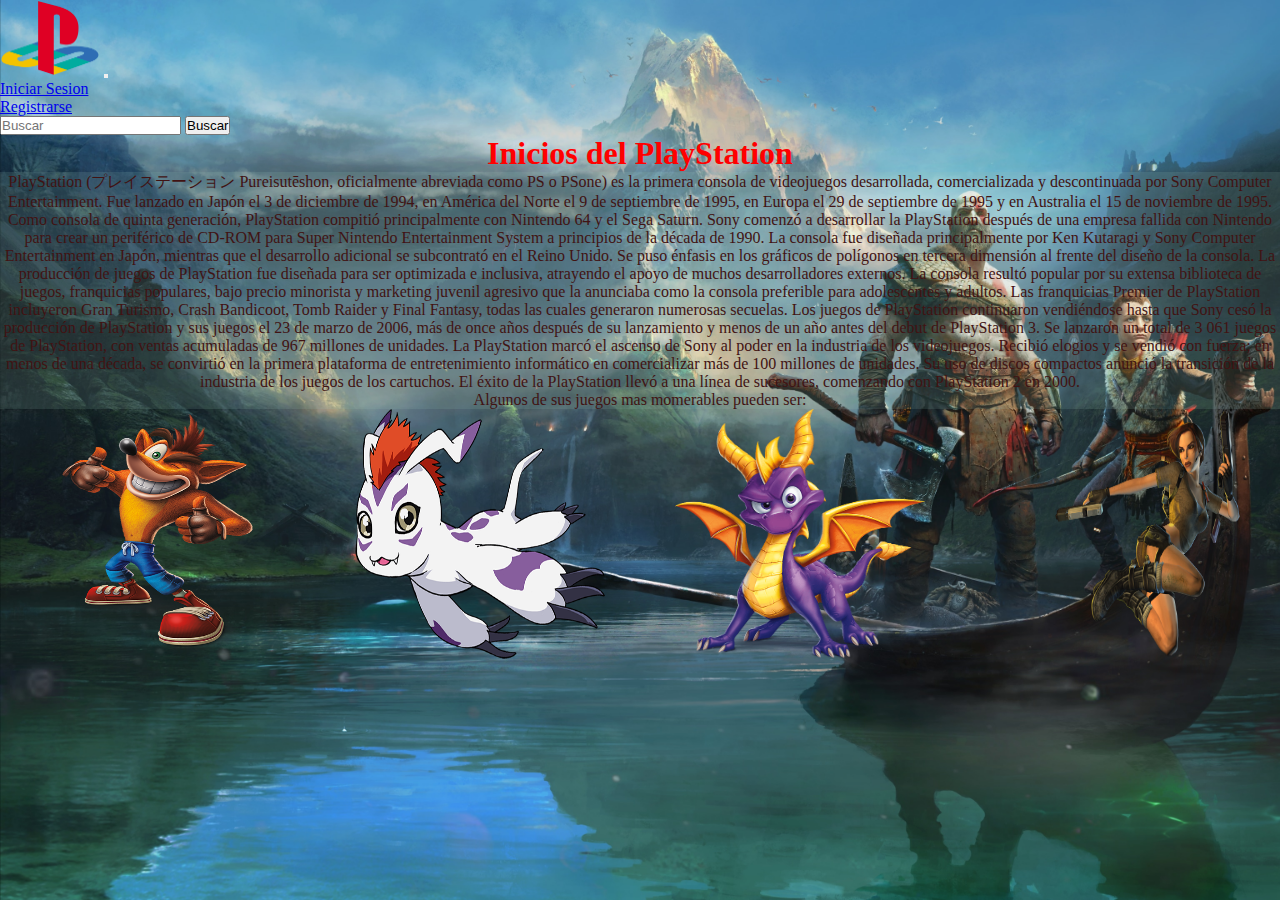
<file: Index.html>
<!DOCTYPE html>
<html lang="en">
<head>
    <meta charset="UTF-8">
    <meta name="viewport" content="width=device-width, initial-scale=1.0">
    <title>Tercera entrega Web</title>
    <link rel="shortcut icon" href="./img/Icono Psx.png" type="image/x-icon">
    <link rel="stylesheet" href="./sass/main.css">
    <meta name="description" content="Primera pagina web para el curso de CoderHouse">
    <meta name="keywords" content="PlayStation, CrashBandicoot, DigimonWord, SpyroTheDragón, TombRaider, fotos, practica">
    <link href="https://cdn.jsdelivr.net/npm/bootstrap@5.3.0/dist/css/bootstrap.min.css" rel="stylesheet" integrity="sha384-9ndCyUaIbzAi2FUVXJi0CjmCapSmO7SnpJef0486qhLnuZ2cdeRhO02iuK6FUUVM" crossorigin="anonymous">
</head>
<body class="img">
    
  <header>
    <nav class="navbar navbar-expand-lg navbar bg-primary">
        <div class="container-fluid">
         <!--  <a class="navbar-brand" href=""> -->
            <img src="./img/Playstation_logo_colour.svg.png" alt="Logo" width="100px">
          <!-- </a> -->
          <button class="navbar-toggler" type="button" data-bs-toggle="collapse" data-bs-target="#navbarSupportedContent" aria-controls="navbarSupportedContent" aria-expanded="false" aria-label="Toggle navigation">
            <span class="navbar-toggler-icon"></span>
          </button>
          <div class="collapse navbar-collapse" id="navbarSupportedContent">
            <ul class="navbar-nav ms-auto mb-2 mb-lg-0">
              <li class="nav-item">
                <a class="nav-link active" aria-current="page" href="./pages/Iniciar Sesion.html">Iniciar Sesion</a>
              </li>
              <li class="nav-item">
                <a class="nav-link" href="./pages/Registrarse.html">Registrarse</a>
              </li>
            </ul>
            <form class="d-flex" role="search">
              <input class="form-control me-2" type="search" placeholder="Buscar" aria-label="Search">
              <button class="btn btn-outline-success" type="submit">Buscar</button>
            </form>
          </div>
        </div>
    </nav>
  </header> 

  <main>
    <div>
        <h1 class="index">
            Inicios del PlayStation
        </h1>
        <p class="parrafo">PlayStation (プレイステーション Pureisutēshon, oficialmente abreviada como PS o PSone) es la primera consola de videojuegos desarrollada, comercializada y descontinuada por Sony Computer Entertainment. Fue lanzado en Japón el 3 de diciembre de 1994, en América del Norte el 9 de septiembre de 1995, en Europa el 29 de septiembre de 1995 y en Australia el 15 de noviembre de 1995. Como consola de quinta generación, PlayStation compitió principalmente con Nintendo 64 y el Sega Saturn. Sony comenzó a desarrollar la PlayStation después de una empresa fallida con Nintendo para crear un periférico de CD-ROM para Super Nintendo Entertainment System a principios de la década de 1990. La consola fue diseñada principalmente por Ken Kutaragi y Sony Computer Entertainment en Japón, mientras que el desarrollo adicional se subcontrató en el Reino Unido. Se puso énfasis en los gráficos de polígonos en tercera dimensión al frente del diseño de la consola. La producción de juegos de PlayStation fue diseñada para ser optimizada e inclusiva, atrayendo el apoyo de muchos desarrolladores externos. La consola resultó popular por su extensa biblioteca de juegos, franquicias populares, bajo precio minorista y marketing juvenil agresivo que la anunciaba como la consola preferible para adolescentes y adultos. Las franquicias Premier de PlayStation incluyeron Gran Turismo, Crash Bandicoot, Tomb Raider y Final Fantasy, todas las cuales generaron numerosas secuelas. Los juegos de PlayStation continuaron vendiéndose hasta que Sony cesó la producción de PlayStation y sus juegos el 23 de marzo de 2006, más de once años después de su lanzamiento y menos de un año antes del debut de PlayStation 3. Se lanzaron un total de 3 061 juegos de PlayStation, con ventas acumuladas de 967 millones de unidades. La PlayStation marcó el ascenso de Sony al poder en la industria de los videojuegos. Recibió elogios y se vendió con fuerza; en menos de una década, se convirtió en la primera plataforma de entretenimiento informático en comercializar más de 100 millones de unidades. Su uso de discos compactos anunció la transición de la industria de los juegos de los cartuchos. El éxito de la PlayStation llevó a una línea de sucesores, comenzando con PlayStation 2 en 2000.</p>
        <p class="parrafo">Algunos de sus juegos mas momerables pueden ser:</p>
       
        <div class="centrar">
          <a href="./pages/CrashBandicoot.html"><img src="./img/Crashfondoblanco.png" alt="" class="fotosindex"></a>
          <a href="./pages/digimonword.html"><img src="./img/digimonfondoblanco.png" alt="" class="fotosindex"></a>
          <a href="./pages/SpyroTheDragón.html"><img src="./img/spyrothedragonfondoblanco.png" alt="" class="fotosindex"></a>
          <a href="./pages/TombRaider.html"><img src="./img/tomraiderfondoblanco.png" alt="" class="fotosindex"></a>  
        </div>
    </div>
  </main>  


    <script src="https://cdn.jsdelivr.net/npm/bootstrap@5.3.0/dist/js/bootstrap.bundle.min.js" integrity="sha384-geWF76RCwLtnZ8qwWowPQNguL3RmwHVBC9FhGdlKrxdiJJigb/j/68SIy3Te4Bkz" crossorigin="anonymous"></script>
</body>
</html>
</file>
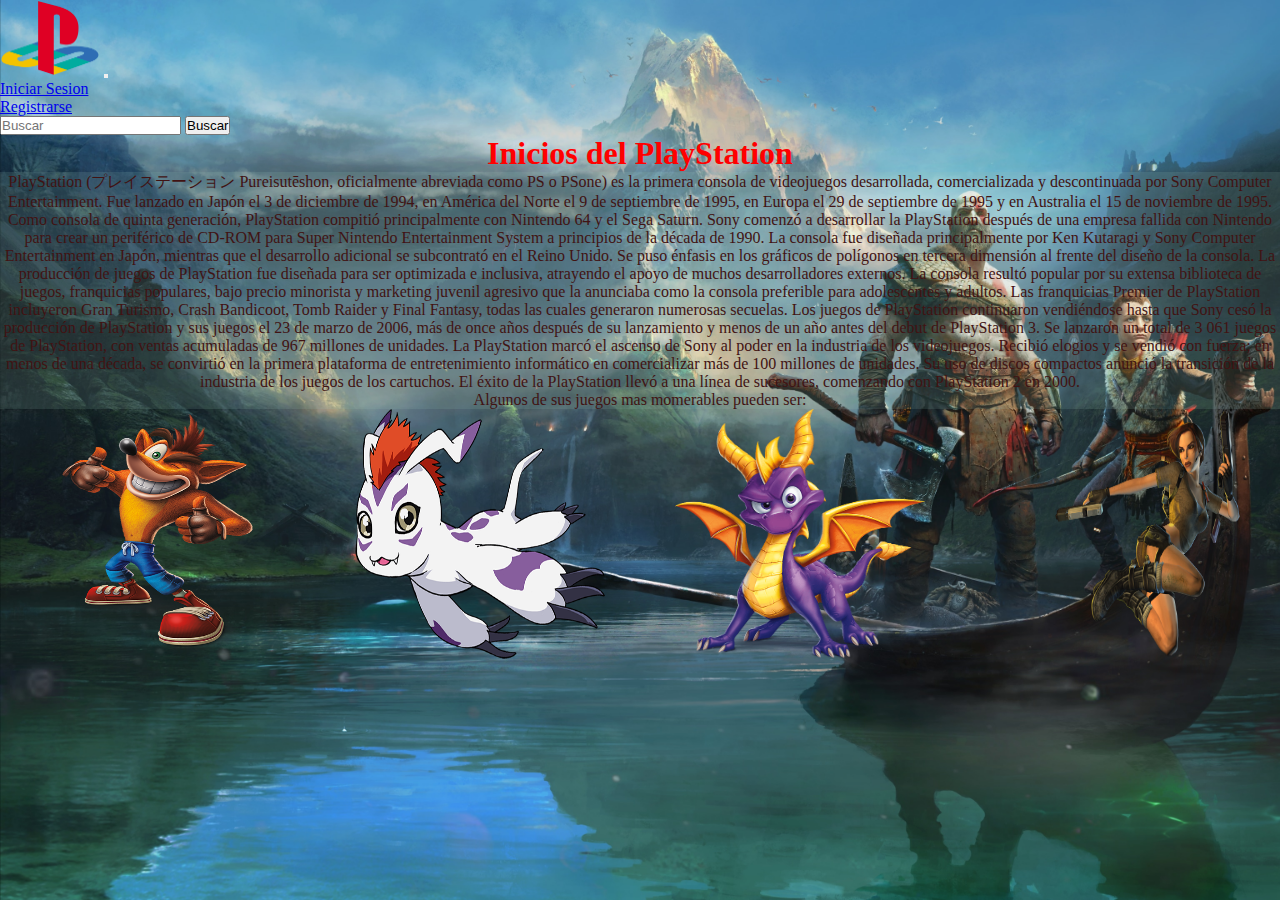
<file: index.html>
<!DOCTYPE html>
<html lang="en">
<head>
    <meta charset="UTF-8">
    <meta name="viewport" content="width=device-width, initial-scale=1.0">
    <title>Tercera entrega Web</title>
    <link rel="shortcut icon" href="./img/Icono Psx.png" type="image/x-icon">
    <link rel="stylesheet" href="./sass/main.css">
    <meta name="description" content="Primera pagina web para el curso de CoderHouse">
    <meta name="keywords" content="PlayStation, CrashBandicoot, DigimonWord, SpyroTheDragón, TombRaider, fotos, practica">
    <link href="https://cdn.jsdelivr.net/npm/bootstrap@5.3.0/dist/css/bootstrap.min.css" rel="stylesheet" integrity="sha384-9ndCyUaIbzAi2FUVXJi0CjmCapSmO7SnpJef0486qhLnuZ2cdeRhO02iuK6FUUVM" crossorigin="anonymous">
</head>
<body class="img">
    
  <header>
    <nav class="navbar navbar-expand-lg navbar bg-primary">
        <div class="container-fluid">
         <!--  <a class="navbar-brand" href=""> -->
            <img src="./img/Playstation_logo_colour.svg.png" alt="Logo" width="100px">
          <!-- </a> -->
          <button class="navbar-toggler" type="button" data-bs-toggle="collapse" data-bs-target="#navbarSupportedContent" aria-controls="navbarSupportedContent" aria-expanded="false" aria-label="Toggle navigation">
            <span class="navbar-toggler-icon"></span>
          </button>
          <div class="collapse navbar-collapse" id="navbarSupportedContent">
            <ul class="navbar-nav ms-auto mb-2 mb-lg-0">
              <li class="nav-item">
                <a class="nav-link active" aria-current="page" href="./pages/Iniciar Sesion.html">Iniciar Sesion</a>
              </li>
              <li class="nav-item">
                <a class="nav-link" href="./pages/Registrarse.html">Registrarse</a>
              </li>
            </ul>
            <form class="d-flex" role="search">
              <input class="form-control me-2" type="search" placeholder="Buscar" aria-label="Search">
              <button class="btn btn-outline-success" type="submit">Buscar</button>
            </form>
          </div>
        </div>
    </nav>
  </header> 

  <main>
    <div>
        <h1 class="index">
            Inicios del PlayStation
        </h1>
        <p class="parrafo">PlayStation (プレイステーション Pureisutēshon, oficialmente abreviada como PS o PSone) es la primera consola de videojuegos desarrollada, comercializada y descontinuada por Sony Computer Entertainment. Fue lanzado en Japón el 3 de diciembre de 1994, en América del Norte el 9 de septiembre de 1995, en Europa el 29 de septiembre de 1995 y en Australia el 15 de noviembre de 1995. Como consola de quinta generación, PlayStation compitió principalmente con Nintendo 64 y el Sega Saturn. Sony comenzó a desarrollar la PlayStation después de una empresa fallida con Nintendo para crear un periférico de CD-ROM para Super Nintendo Entertainment System a principios de la década de 1990. La consola fue diseñada principalmente por Ken Kutaragi y Sony Computer Entertainment en Japón, mientras que el desarrollo adicional se subcontrató en el Reino Unido. Se puso énfasis en los gráficos de polígonos en tercera dimensión al frente del diseño de la consola. La producción de juegos de PlayStation fue diseñada para ser optimizada e inclusiva, atrayendo el apoyo de muchos desarrolladores externos. La consola resultó popular por su extensa biblioteca de juegos, franquicias populares, bajo precio minorista y marketing juvenil agresivo que la anunciaba como la consola preferible para adolescentes y adultos. Las franquicias Premier de PlayStation incluyeron Gran Turismo, Crash Bandicoot, Tomb Raider y Final Fantasy, todas las cuales generaron numerosas secuelas. Los juegos de PlayStation continuaron vendiéndose hasta que Sony cesó la producción de PlayStation y sus juegos el 23 de marzo de 2006, más de once años después de su lanzamiento y menos de un año antes del debut de PlayStation 3. Se lanzaron un total de 3 061 juegos de PlayStation, con ventas acumuladas de 967 millones de unidades. La PlayStation marcó el ascenso de Sony al poder en la industria de los videojuegos. Recibió elogios y se vendió con fuerza; en menos de una década, se convirtió en la primera plataforma de entretenimiento informático en comercializar más de 100 millones de unidades. Su uso de discos compactos anunció la transición de la industria de los juegos de los cartuchos. El éxito de la PlayStation llevó a una línea de sucesores, comenzando con PlayStation 2 en 2000.</p>
        <p class="parrafo">Algunos de sus juegos mas momerables pueden ser:</p>
       
        <div class="centrar">
          <a href="./pages/CrashBandicoot.html"><img src="./img/Crashfondoblanco.png" alt="" class="fotosindex"></a>
          <a href="./pages/digimonword.html"><img src="./img/digimonfondoblanco.png" alt="" class="fotosindex"></a>
          <a href="./pages/SpyroTheDragón.html"><img src="./img/spyrothedragonfondoblanco.png" alt="" class="fotosindex"></a>
          <a href="./pages/TombRaider.html"><img src="./img/tomraiderfondoblanco.png" alt="" class="fotosindex"></a>  
        </div>
    </div>
  </main>  


    <script src="https://cdn.jsdelivr.net/npm/bootstrap@5.3.0/dist/js/bootstrap.bundle.min.js" integrity="sha384-geWF76RCwLtnZ8qwWowPQNguL3RmwHVBC9FhGdlKrxdiJJigb/j/68SIy3Te4Bkz" crossorigin="anonymous"></script>
</body>
</html>
</file>
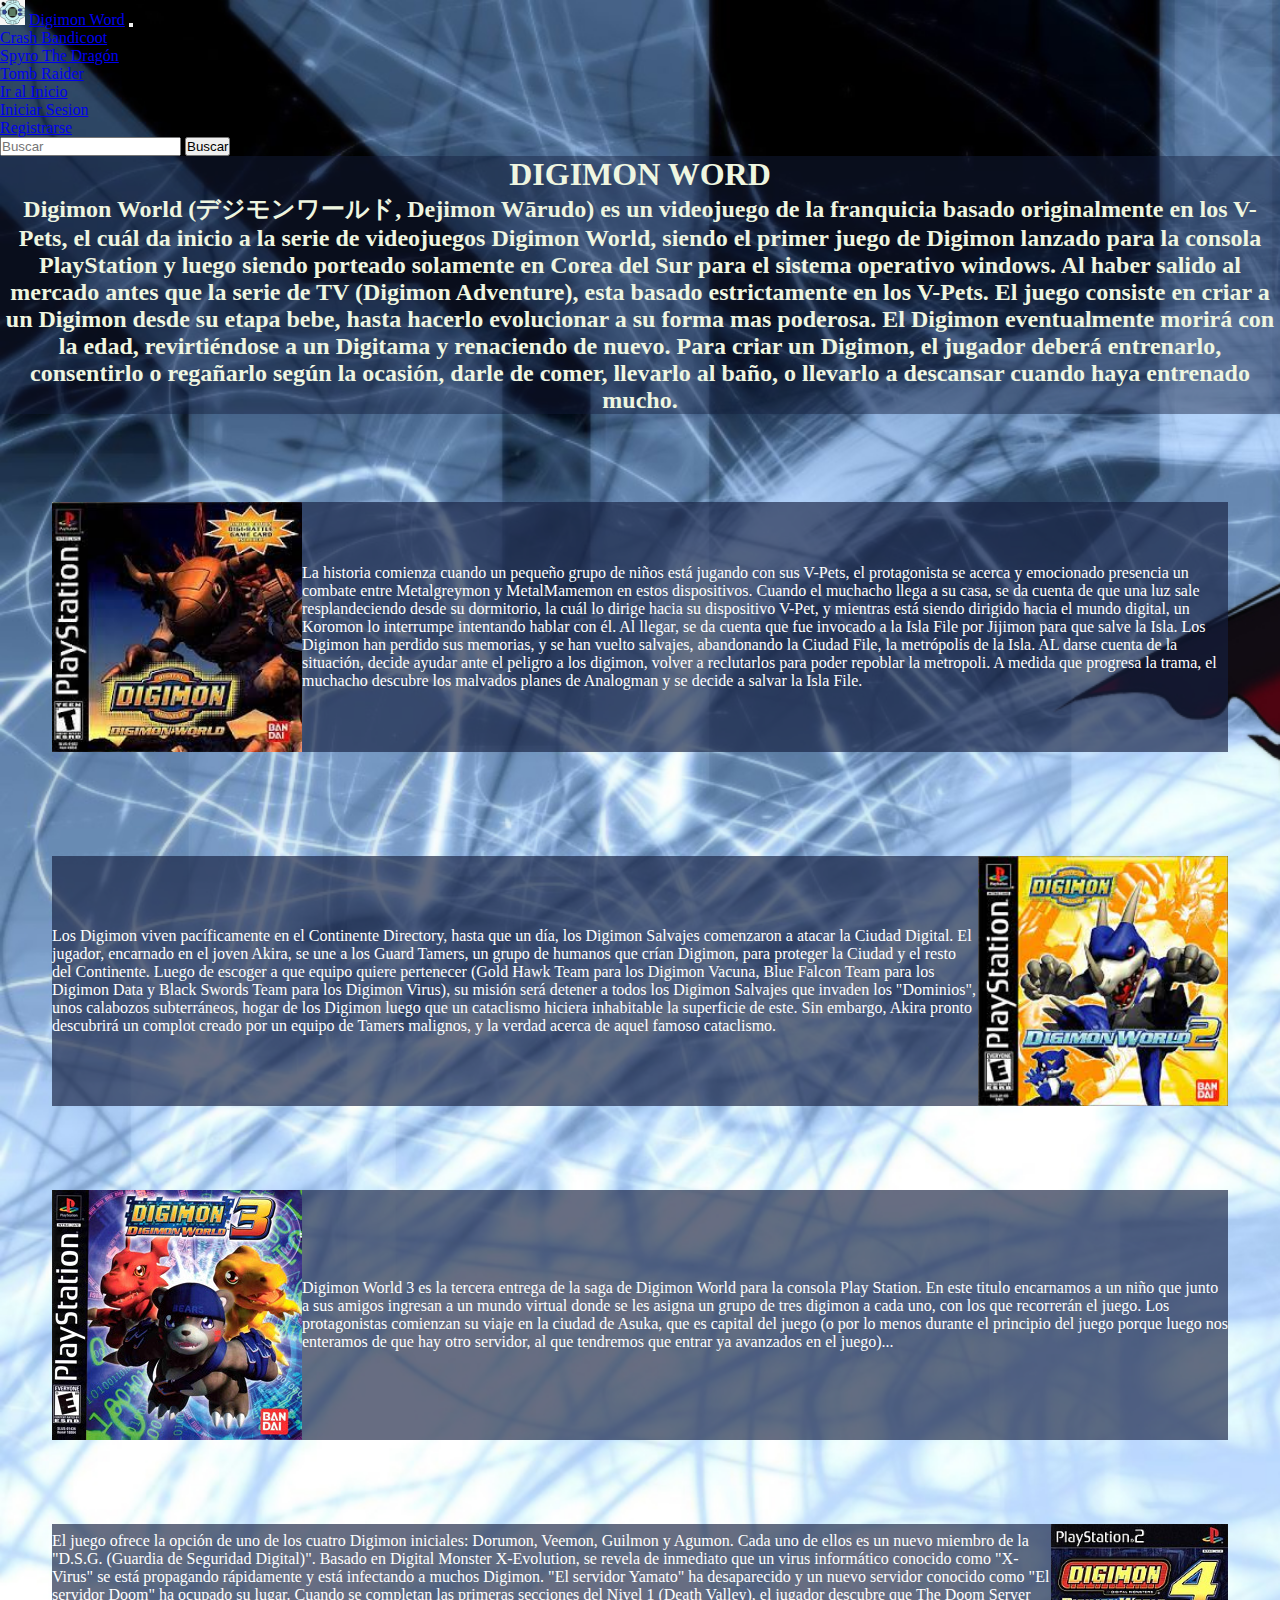
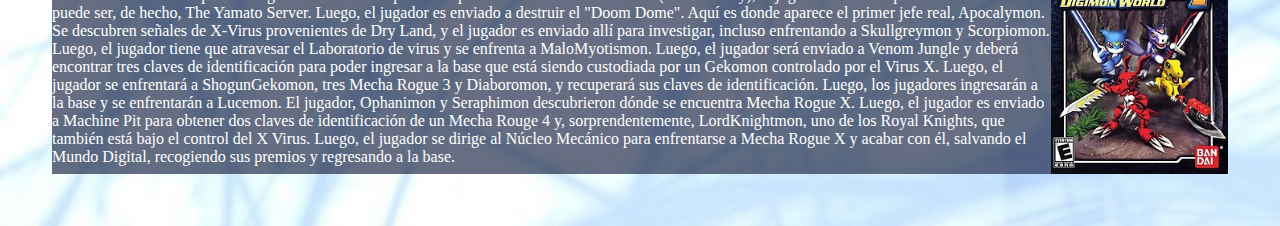
<file: pages/digimonword.html>
<!DOCTYPE html>
<html lang="en">
<head>
    <meta charset="UTF-8">
    <meta name="viewport" content="width=device-width, initial-scale=1.0">
    <title>Digimon Word</title>
    <link rel="stylesheet" href="../sass/main.css">
    <link rel="shortcut icon" href="../img/Icono Digimon Word.jpg" type="image/x-icon">
    <meta name="description" content="Pagina con contenidos sobre juegos de Digimon en consola">
    <meta name="keywords" content="Digimon Word, videojuegos, consola, historia, PlayStation">
    <link href="https://cdn.jsdelivr.net/npm/bootstrap@5.3.0/dist/css/bootstrap.min.css" rel="stylesheet" integrity="sha384-9ndCyUaIbzAi2FUVXJi0CjmCapSmO7SnpJef0486qhLnuZ2cdeRhO02iuK6FUUVM" crossorigin="anonymous">
</head>
<body class="digimon">
  
  <header class="container-fluid">
    <nav class="navbar navbar-expand-lg bg-body-tertiary">
        <div class="container-fluid">
            <img src="../img/Icono Digimon Word.jpg" alt="bootstrap" width="25" height="25">
          <a class="navbar-brand" href="#">Digimon Word</a>
          <button class="navbar-toggler" type="button" data-bs-toggle="collapse" data-bs-target="#navbarSupportedContent" aria-controls="navbarSupportedContent" aria-expanded="false" aria-label="Toggle navigation">
            <span class="navbar-toggler-icon"></span>
          </button>
          <div class="collapse navbar-collapse" id="navbarSupportedContent">
            <ul class="navbar-nav me-auto mb-2 mb-lg-0">
              <li class="nav-item">
                <a class="nav-link active" aria-current="page" href="./CrashBandicoot.html">Crash Bandicoot</a>
              </li>
              <li class="nav-item">
                <a class="nav-link" href="./SpyroTheDragón.html">Spyro The Dragón</a>
              </li>
              <li class="nav-item">
                <a class="nav-link" href="./TombRaider.html">Tomb Raider</a>
              </li> 
              <li class="nav-item">
                <a class="nav-link" href="../index.html">Ir al Inicio</a>
              </li> 
              
            </ul>
            <span class="navbar-text">
                <ul class="navbar-nav ms-auto mb-2 mb-lg-0">
                    <li class="nav-item">
                        <a class="nav-link active" aria-current="page" href="./Iniciar Sesion.html">Iniciar Sesion</a>
                      </li>
                      <li class="nav-item">
                        <a class="nav-link" href="./Registrarse.html">Registrarse</a>
                      </li>  
                </ul>
              </span>
            <form class="d-flex" role="search">
              <input class="form-control me-2" type="search" placeholder="Buscar" aria-label="Search">
              <button class="btn btn-outline-success" type="submit">Buscar</button>
            </form>
          </div>
        </div>
      </nav>
    </header> 
  <main>
    <div>
      <div>
            <h1 class="titulo">DIGIMON WORD</h1>
            <h2 class="titulo">Digimon World (デジモンワールド, Dejimon Wārudo) es un videojuego de la franquicia basado originalmente en los V-Pets, el cuál da inicio a la serie de videojuegos Digimon World, siendo el primer juego de Digimon lanzado para la consola PlayStation y luego siendo porteado solamente en Corea del Sur para el sistema operativo windows. Al haber salido al mercado antes que la serie de TV (Digimon Adventure), esta basado estrictamente en los V-Pets. El juego consiste en criar a un Digimon desde su etapa bebe, hasta hacerlo evolucionar a su forma mas poderosa. El Digimon eventualmente morirá con la edad, revirtiéndose a un Digitama y renaciendo de nuevo. Para criar un Digimon, el jugador deberá entrenarlo, consentirlo o regañarlo según la ocasión, darle de comer, llevarlo al baño, o llevarlo a descansar cuando haya entrenado mucho.</h2>
        </div>
        <br>
        <br>
    

        <div class="paginadigimon">
          <div class="digiizquierda1">
            <img src="../img/Digimon Word 1.jpg" alt="" class="fotos">
            <p>La historia comienza cuando un pequeño grupo de niños está jugando con sus V-Pets, el protagonista se acerca y emocionado presencia un combate entre Metalgreymon y MetalMamemon en estos dispositivos. Cuando el muchacho llega a su casa, se da cuenta de que una luz sale resplandeciendo desde su dormitorio, la cuál lo dirige hacia su dispositivo V-Pet, y mientras está siendo dirigido hacia el mundo digital, un Koromon lo interrumpe intentando hablar con él. Al llegar, se da cuenta que fue invocado a la Isla File por Jijimon para que salve la Isla. Los Digimon han perdido sus memorias, y se han vuelto salvajes, abandonando la Ciudad File, la metrópolis de la Isla. AL darse cuenta de la situación, decide ayudar ante el peligro a los digimon, volver a reclutarlos para poder repoblar la metropoli. A medida que progresa la trama, el muchacho descubre los malvados planes de Analogman y se decide a salvar la Isla File.</p>
            
          </div>
          <div class="digiderecha1">
            <p>Los Digimon viven pacíficamente en el Continente Directory, hasta que un día, los Digimon Salvajes comenzaron a atacar la Ciudad Digital. El jugador, encarnado en el joven Akira, se une a los Guard Tamers, un grupo de humanos que crían Digimon, para proteger la Ciudad y el resto del Continente. Luego de escoger a que equipo quiere pertenecer (Gold Hawk Team para los Digimon Vacuna, Blue Falcon Team para los Digimon Data y Black Swords Team para los Digimon Virus), su misión será detener a todos los Digimon Salvajes que invaden los "Dominios", unos calabozos subterráneos, hogar de los Digimon luego que un cataclismo hiciera inhabitable la superficie de este. Sin embargo, Akira pronto descubrirá un complot creado por un equipo de Tamers malignos, y la verdad acerca de aquel famoso cataclismo.</p>
            <img src="../img/Digimon Word 2.jpg" alt="" class="fotos">
          </div>
          <div class="digiizquierda2">
            <img src="../img/Digimon Word 3.jpg" alt="" class="fotos">
            <p>Digimon World 3 es la tercera entrega de la saga de Digimon World para la consola Play Station. En este titulo encarnamos a un niño que junto a sus amigos ingresan a un mundo virtual donde se les asigna un grupo de tres digimon a cada uno, con los que recorrerán el juego. Los protagonistas comienzan su viaje en la ciudad de Asuka, que es capital del juego (o por lo menos durante el principio del juego porque luego nos enteramos de que hay otro servidor, al que tendremos que entrar ya avanzados en el juego)...</p></div>
          <div class="digiderecha2">
            <p>El juego ofrece la opción de uno de los cuatro Digimon iniciales: Dorumon, Veemon, Guilmon y Agumon. Cada uno de ellos es un nuevo miembro de la "D.S.G. (Guardia de Seguridad Digital)". Basado en Digital Monster X-Evolution, se revela de inmediato que un virus informático conocido como "X-Virus" se está propagando rápidamente y está infectando a muchos Digimon. "El servidor Yamato" ha desaparecido y un nuevo servidor conocido como "El servidor Doom" ha ocupado su lugar. Cuando se completan las primeras secciones del Nivel 1 (Death Valley), el jugador descubre que The Doom Server puede ser, de hecho, The Yamato Server. Luego, el jugador es enviado a destruir el "Doom Dome". Aquí es donde aparece el primer jefe real, Apocalymon. Se descubren señales de X-Virus provenientes de Dry Land, y el jugador es enviado allí para investigar, incluso enfrentando a Skullgreymon y Scorpiomon. Luego, el jugador tiene que atravesar el Laboratorio de virus y se enfrenta a MaloMyotismon. Luego, el jugador será enviado a Venom Jungle y deberá encontrar tres claves de identificación para poder ingresar a la base que está siendo custodiada por un Gekomon controlado por el Virus X. Luego, el jugador se enfrentará a ShogunGekomon, tres Mecha Rogue 3 y Diaboromon, y recuperará sus claves de identificación. Luego, los jugadores ingresarán a la base y se enfrentarán a Lucemon. El jugador, Ophanimon y Seraphimon descubrieron dónde se encuentra Mecha Rogue X. Luego, el jugador es enviado a Machine Pit para obtener dos claves de identificación de un Mecha Rouge 4 y, sorprendentemente, LordKnightmon, uno de los Royal Knights, que también está bajo el control del X Virus. Luego, el jugador se dirige al Núcleo Mecánico para enfrentarse a Mecha Rogue X y acabar con él, salvando el Mundo Digital, recogiendo sus premios y regresando a la base.</p>
            <img src="../img/Digimon Word 4.jpg" alt="" class="fotos">
            </div>
        </div>
      </div>
    </div>
  </main>





    <script src="https://cdn.jsdelivr.net/npm/bootstrap@5.3.0/dist/js/bootstrap.bundle.min.js" integrity="sha384-geWF76RCwLtnZ8qwWowPQNguL3RmwHVBC9FhGdlKrxdiJJigb/j/68SIy3Te4Bkz" crossorigin="anonymous"></script>
</body>
</html>
</file>
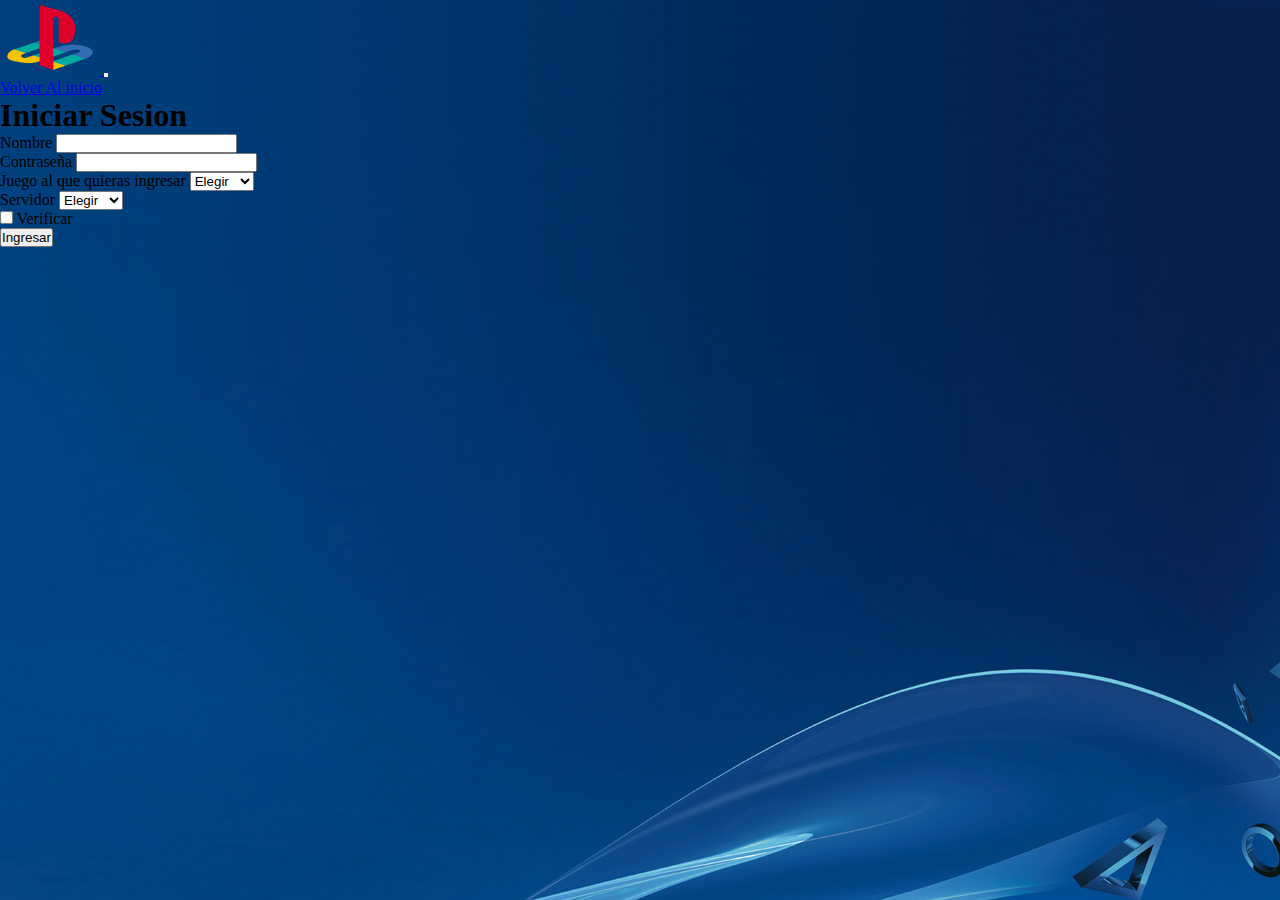
<file: pages/Iniciar Sesion.html>
<!DOCTYPE html>
<html lang="en">
<head>
    <meta charset="UTF-8">
    <meta name="viewport" content="width=device-width, initial-scale=1.0">
    <title>Iniciar Sesion</title>
    <link rel="stylesheet" href="../sass/main.css">
    <meta name="description" content="Inicio de sesion de pagina web">
    <meta name="keywords" content="Sesion, login, playstation">
    <link rel="shortcut icon" href="../img/Playstation_logo_colour.svg.png" type="image/x-icon">
    <link href="https://cdn.jsdelivr.net/npm/bootstrap@5.3.0/dist/css/bootstrap.min.css" rel="stylesheet" integrity="sha384-9ndCyUaIbzAi2FUVXJi0CjmCapSmO7SnpJef0486qhLnuZ2cdeRhO02iuK6FUUVM" crossorigin="anonymous">
</head>
<body class="registro">

    <nav class="navbar navbar-expand-lg navbar bg-primary">
        <div class="container-fluid">
          <a class="navbar-brand" href="#">
            <img src="../img/Icono Psx.png" alt="Logo" width="100px">
          </a>
          <button class="navbar-toggler" type="button" data-bs-toggle="collapse" data-bs-target="#navbarSupportedContent" aria-controls="navbarSupportedContent" aria-expanded="false" aria-label="Toggle navigation">
            <span class="navbar-toggler-icon"></span>
          </button>
          <div class="collapse navbar-collapse" id="navbarSupportedContent">
            <ul class="navbar-nav ms-auto mb-2 mb-lg-0">
              <li class="nav-item">
                <a class="nav-link" href="../index.html">Volver Al inicio</a>
              </li>
            </ul>
          </div>
        </div>
    </nav>

    <section class="container my-2 bg-dark 2-50 text-light p-2">
      <header class="text-center">
          <h1>Iniciar Sesion</h1>
      </header>
  <form class="row g-2">
      <div class="row">
          <label for="validationCustom01" class="form-label">Nombre</label>
          <input type="text" class="form-control" id="validationCustom01" value="" required>
      </div>
      <div class="row-md-6">
        <label for="inputEmail4" class="form-label">Contraseña</label>
        <input type="email" class="form-control" id="inputEmail4">
      </div>
      <div class="col-md-6">
        <label for="inputCity" class="form-label">Juego al que quieras ingresar</label>
        <select id="inputCountry" class="form-select">
          <option selected>Elegir</option>
          <option>Lorem.</option>
          <option>Lorem.</option>
          <option>Lorem.</option>
          <option>Lorem.</option>
        </select>
      </div>
      <div class="col-md-4">
        <label for="inputState" class="form-label">Servidor</label>
        <select id="inputState" class="form-select">
          <option selected>Elegir</option>
          <option>Lorem.</option>
          <option>Lorem.</option>
          <option>lorem</option>
          <option>Lorem.</option>
        </select>
      </div>
      <div class="col-12">
        <div class="form-check">
          <input class="form-check-input" type="checkbox" id="gridCheck">
          <label class="form-check-label" for="gridCheck">
            Verificar
          </label>
        </div>
      </div>
      <div class="col-12">
        <button type="submit" class="btn btn-primary">Ingresar</button>
      </div>
    </form>
  </section>
    

    <script src="https://cdn.jsdelivr.net/npm/bootstrap@5.3.0/dist/js/bootstrap.bundle.min.js" integrity="sha384-geWF76RCwLtnZ8qwWowPQNguL3RmwHVBC9FhGdlKrxdiJJigb/j/68SIy3Te4Bkz" crossorigin="anonymous"></script>
</body>
</html>
</file>
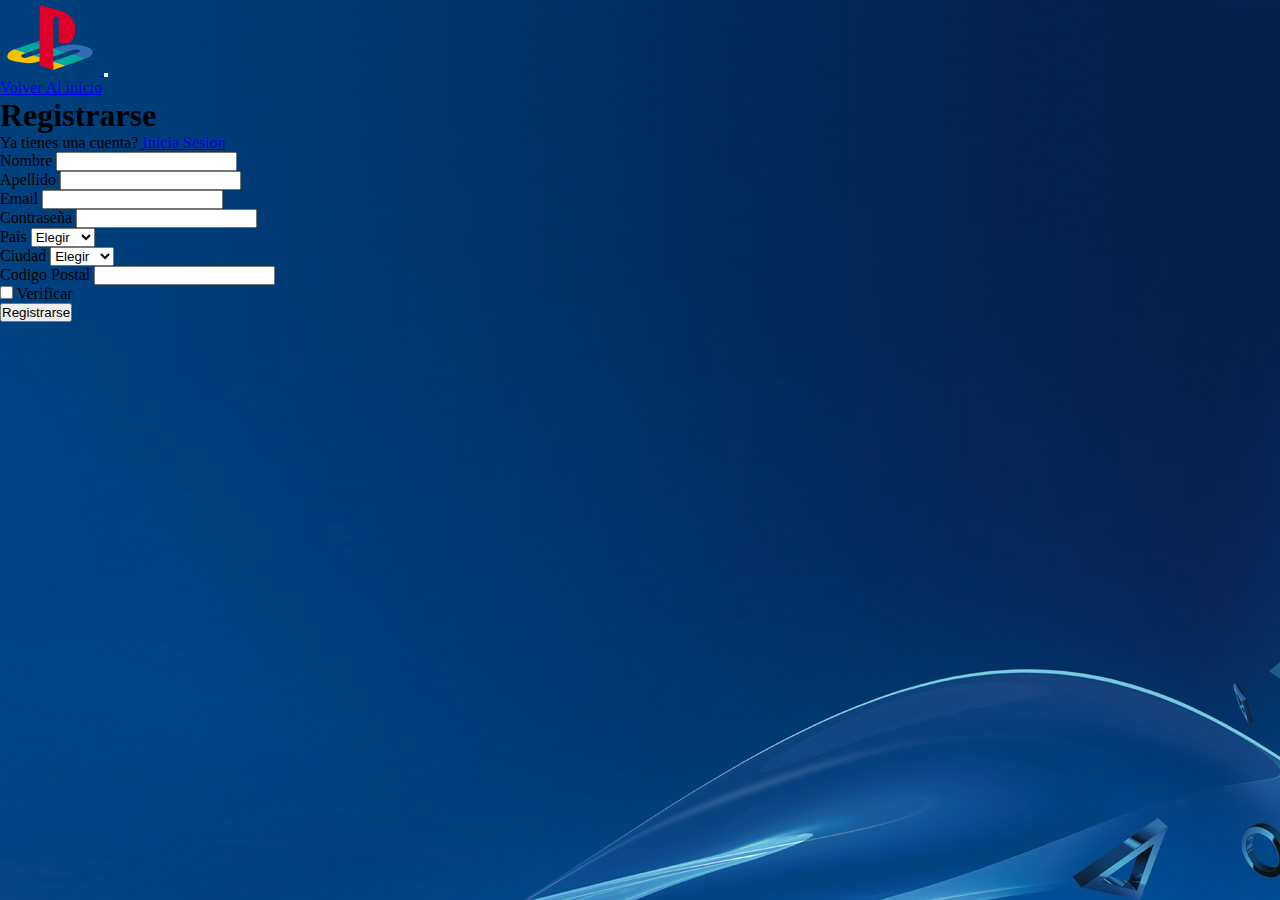
<file: pages/Registrarse.html>
<!DOCTYPE html>
<html lang="en">
<head>
    <meta charset="UTF-8">
    <meta name="viewport" content="width=device-width, initial-scale=1.0">
    <title>Registrarse</title>
    <link rel="stylesheet" href="../sass/main.css">
    <meta name="description" content="Registro para pagina web">
    <meta name="keywords" content="Registro, crear cuenta, playstation">
    <link rel="shortcut icon" href="../img/Playstation_logo_colour.svg.png" type="image/x-icon">
    <link href="https://cdn.jsdelivr.net/npm/bootstrap@5.3.0/dist/css/bootstrap.min.css" rel="stylesheet" integrity="sha384-9ndCyUaIbzAi2FUVXJi0CjmCapSmO7SnpJef0486qhLnuZ2cdeRhO02iuK6FUUVM" crossorigin="anonymous">
</head>
<body class="registro">
    <nav class="navbar navbar-expand-lg navbar bg-primary">
        <div class="container-fluid">
          <a class="navbar-brand" href="#">
            <img src="../img/Icono Psx.png" alt="Logo" width="100px">
          </a>
          <button class="navbar-toggler" type="button" data-bs-toggle="collapse" data-bs-target="#navbarSupportedContent" aria-controls="navbarSupportedContent" aria-expanded="false" aria-label="Toggle navigation">
            <span class="navbar-toggler-icon"></span>
          </button>
          <div class="collapse navbar-collapse" id="navbarSupportedContent">
            <ul class="navbar-nav ms-auto mb-2 mb-lg-0">
              <li class="nav-item">
                <a class="nav-link" href="../index.html">Volver Al inicio</a>
              </li>
            </ul>
          </div>
        </div>
    </nav>
    <section class="container my-2 bg-dark 2-50 text-light p-2">
        <header class="text-center">
            <h1>Registrarse</h1>
        </header>
        <p class="text-center">Ya tienes una cuenta?<a href="../pages/Iniciar Sesion.html"> Inicia Sesion</a>
        </p>
    <form class="row g-2">
        <div class="col-md-6">
            <label for="validationCustom01" class="form-label">Nombre</label>
            <input type="text" class="form-control" id="validationCustom01" value="" required>
        </div>
        <div class="col-md-6">
            <label for="validationCustom02" class="form-label">Apellido</label>
            <input type="text" class="form-control" id="validationCustom02" value="" required>
        </div>
        <div class="col-md-6">
          <label for="inputEmail4" class="form-label">Email</label>
          <input type="email" class="form-control" id="inputEmail4">
        </div>
        <div class="col-md-6">
          <label for="inputPassword4" class="form-label">Contraseña</label>
          <input type="password" class="form-control" id="inputPassword4">
        </div>
        <div class="col-md-6">
          <label for="inputCity" class="form-label">Pais</label>
          <select id="inputCountry" class="form-select">
            <option selected>Elegir</option>
            <option>Lorem.</option>
            <option>Lorem.</option>
            <option>Lorem.</option>
            <option>Lorem.</option>
          </select>
        </div>
        <div class="col-md-4">
          <label for="inputState" class="form-label">Ciudad</label>
          <select id="inputState" class="form-select">
            <option selected>Elegir</option>
            <option>Lorem.</option>
            <option>Lorem.</option>
            <option>lorem</option>
            <option>Lorem.</option>
          </select>
        </div>
        <div class="col-md-2">
          <label for="inputZip" class="form-label">Codigo Postal</label>
          <input type="text" class="form-control" id="inputZip">
        </div>
        <div class="col-12">
          <div class="form-check">
            <input class="form-check-input" type="checkbox" id="gridCheck">
            <label class="form-check-label" for="gridCheck">
              Verificar
            </label>
          </div>
        </div>
        <div class="col-12">
          <button type="submit" class="btn btn-primary">Registrarse</button>
        </div>
      </form>
    </section>
    
    <script src="https://cdn.jsdelivr.net/npm/bootstrap@5.3.0/dist/js/bootstrap.bundle.min.js" integrity="sha384-geWF76RCwLtnZ8qwWowPQNguL3RmwHVBC9FhGdlKrxdiJJigb/j/68SIy3Te4Bkz" crossorigin="anonymous"></script>
</body>
</html>
</file>
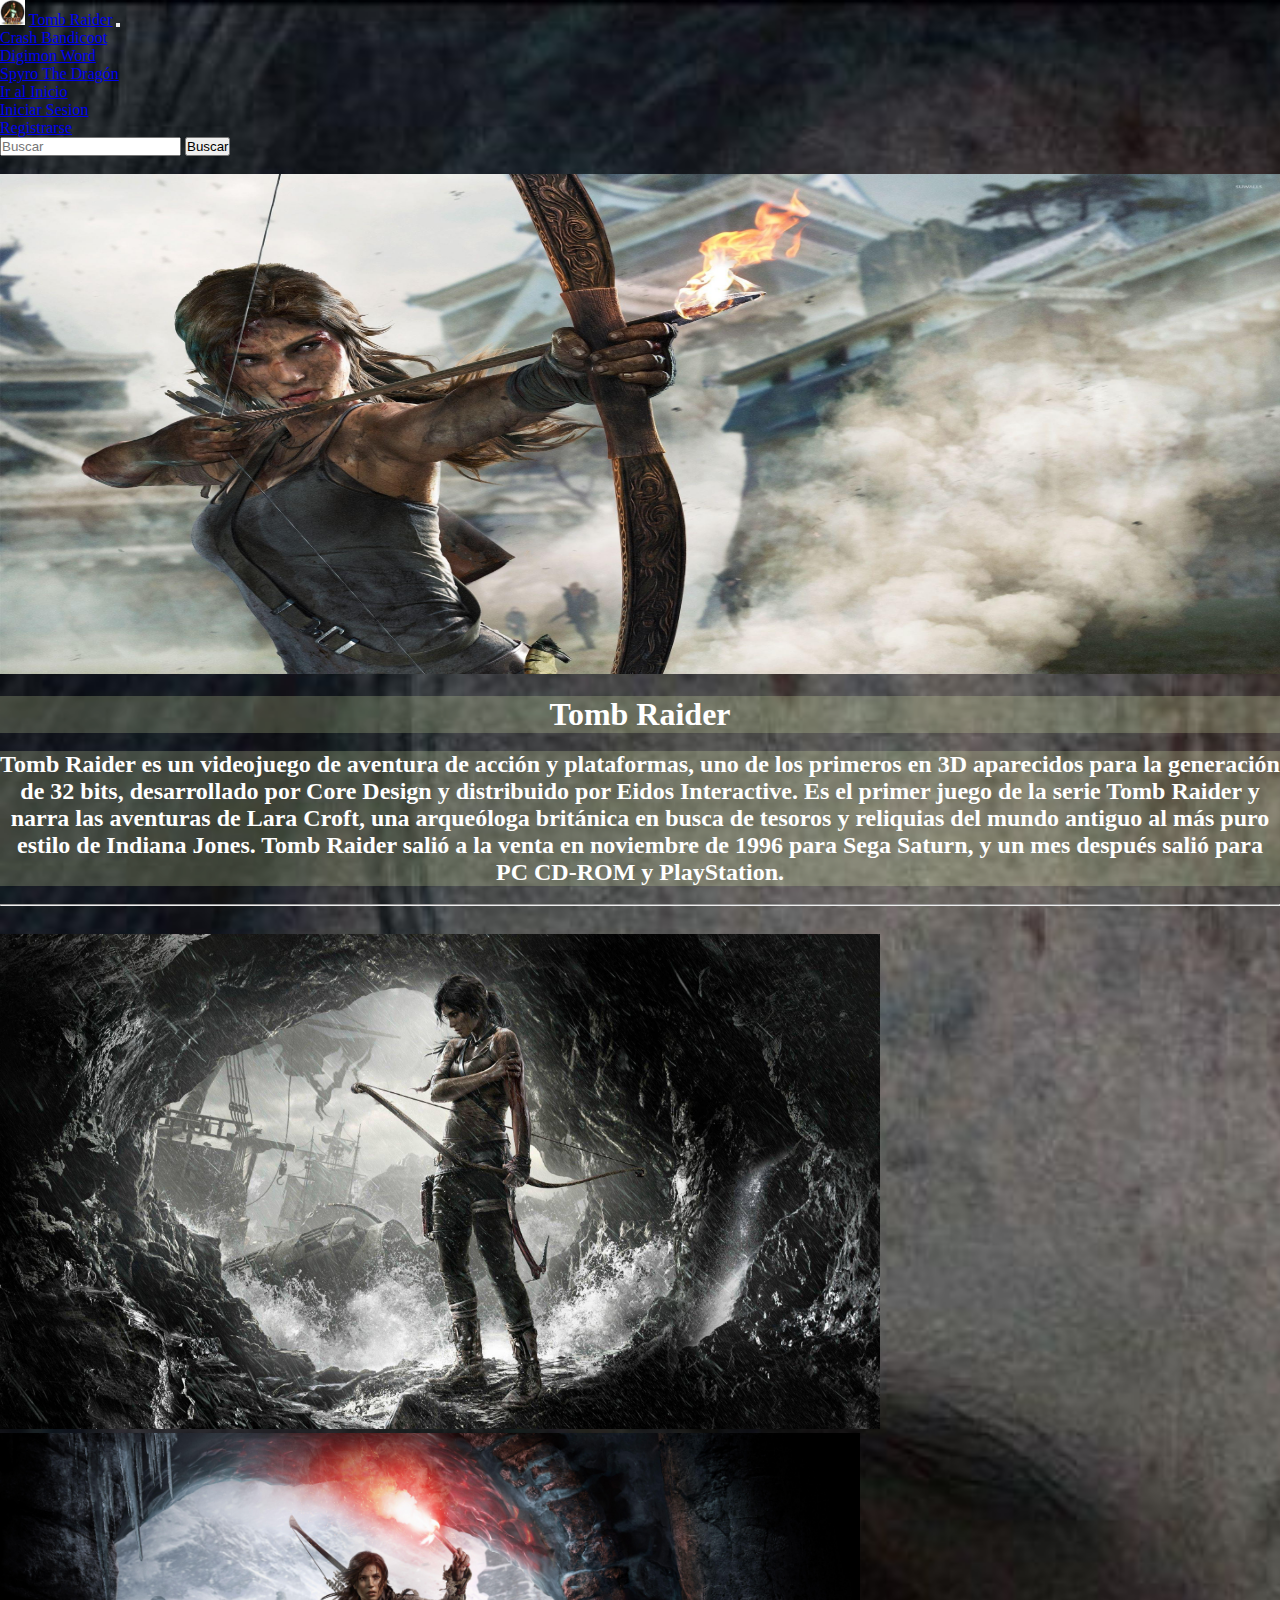
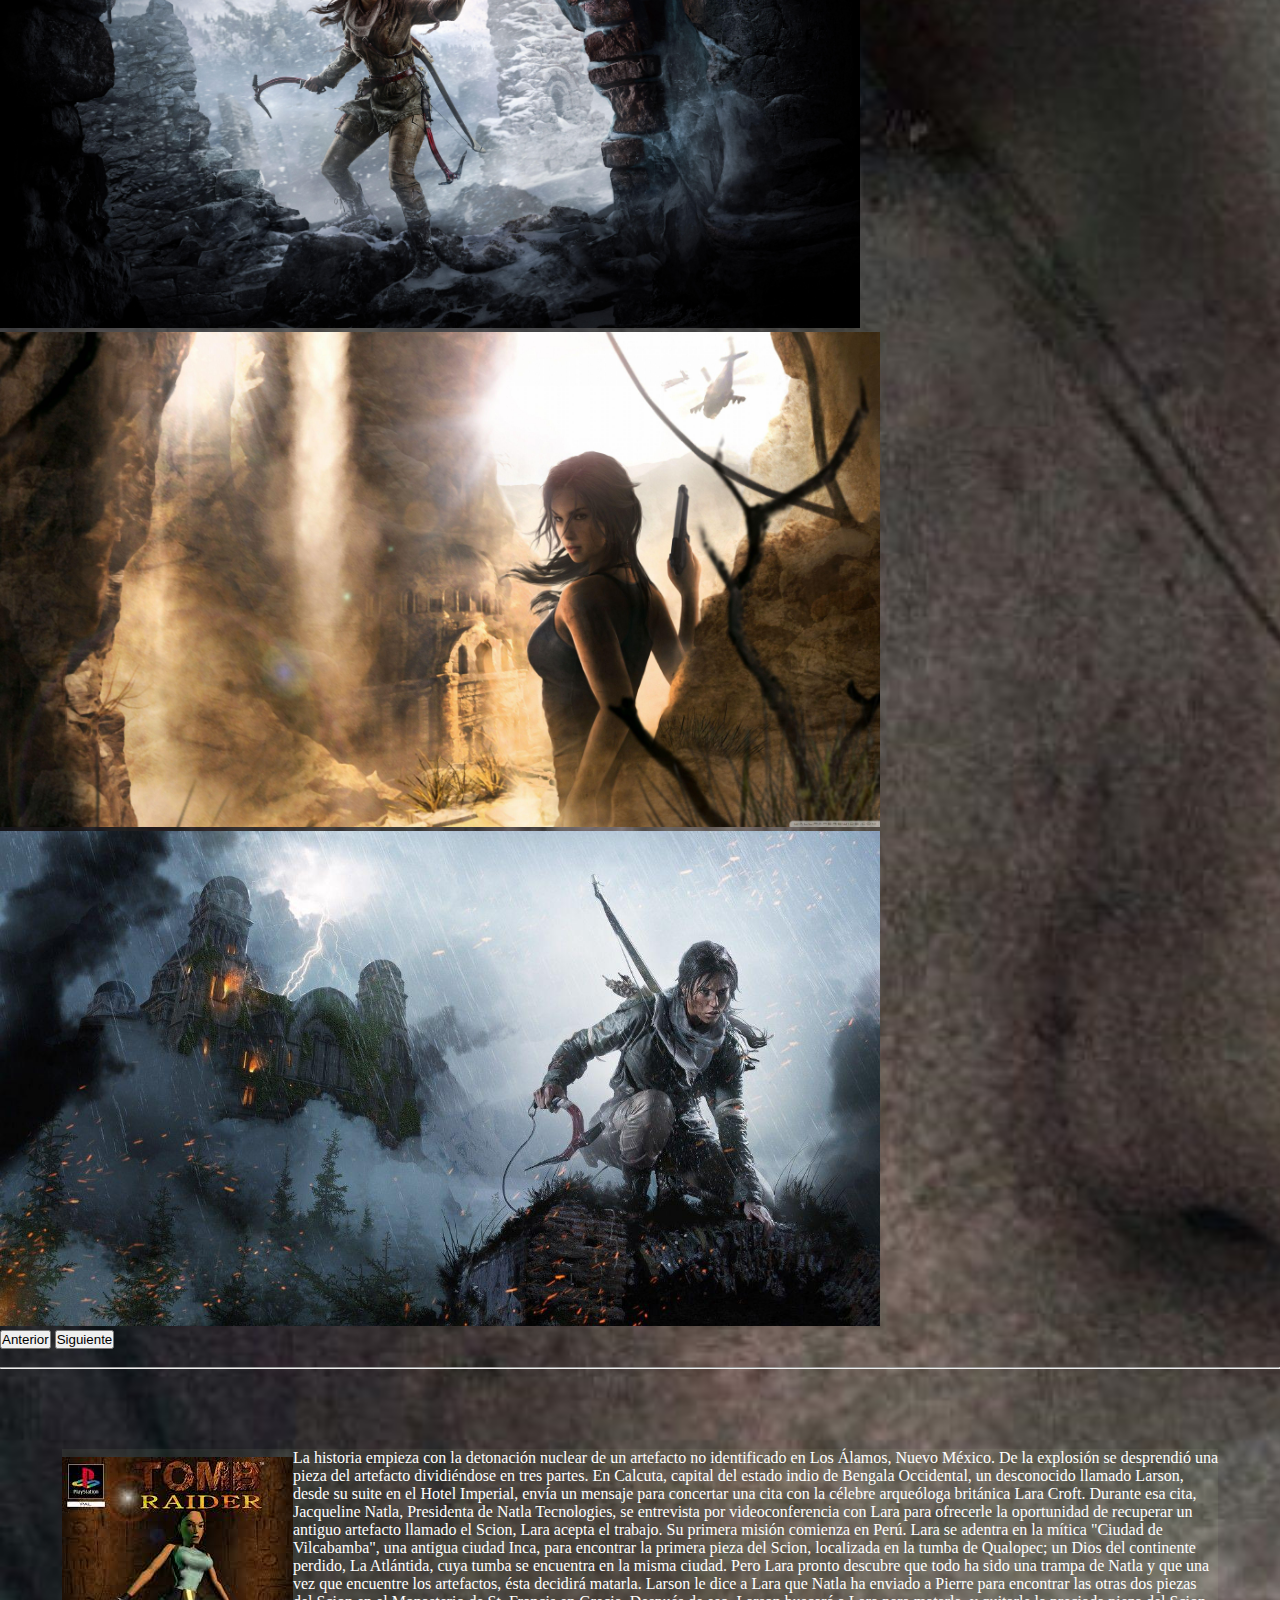
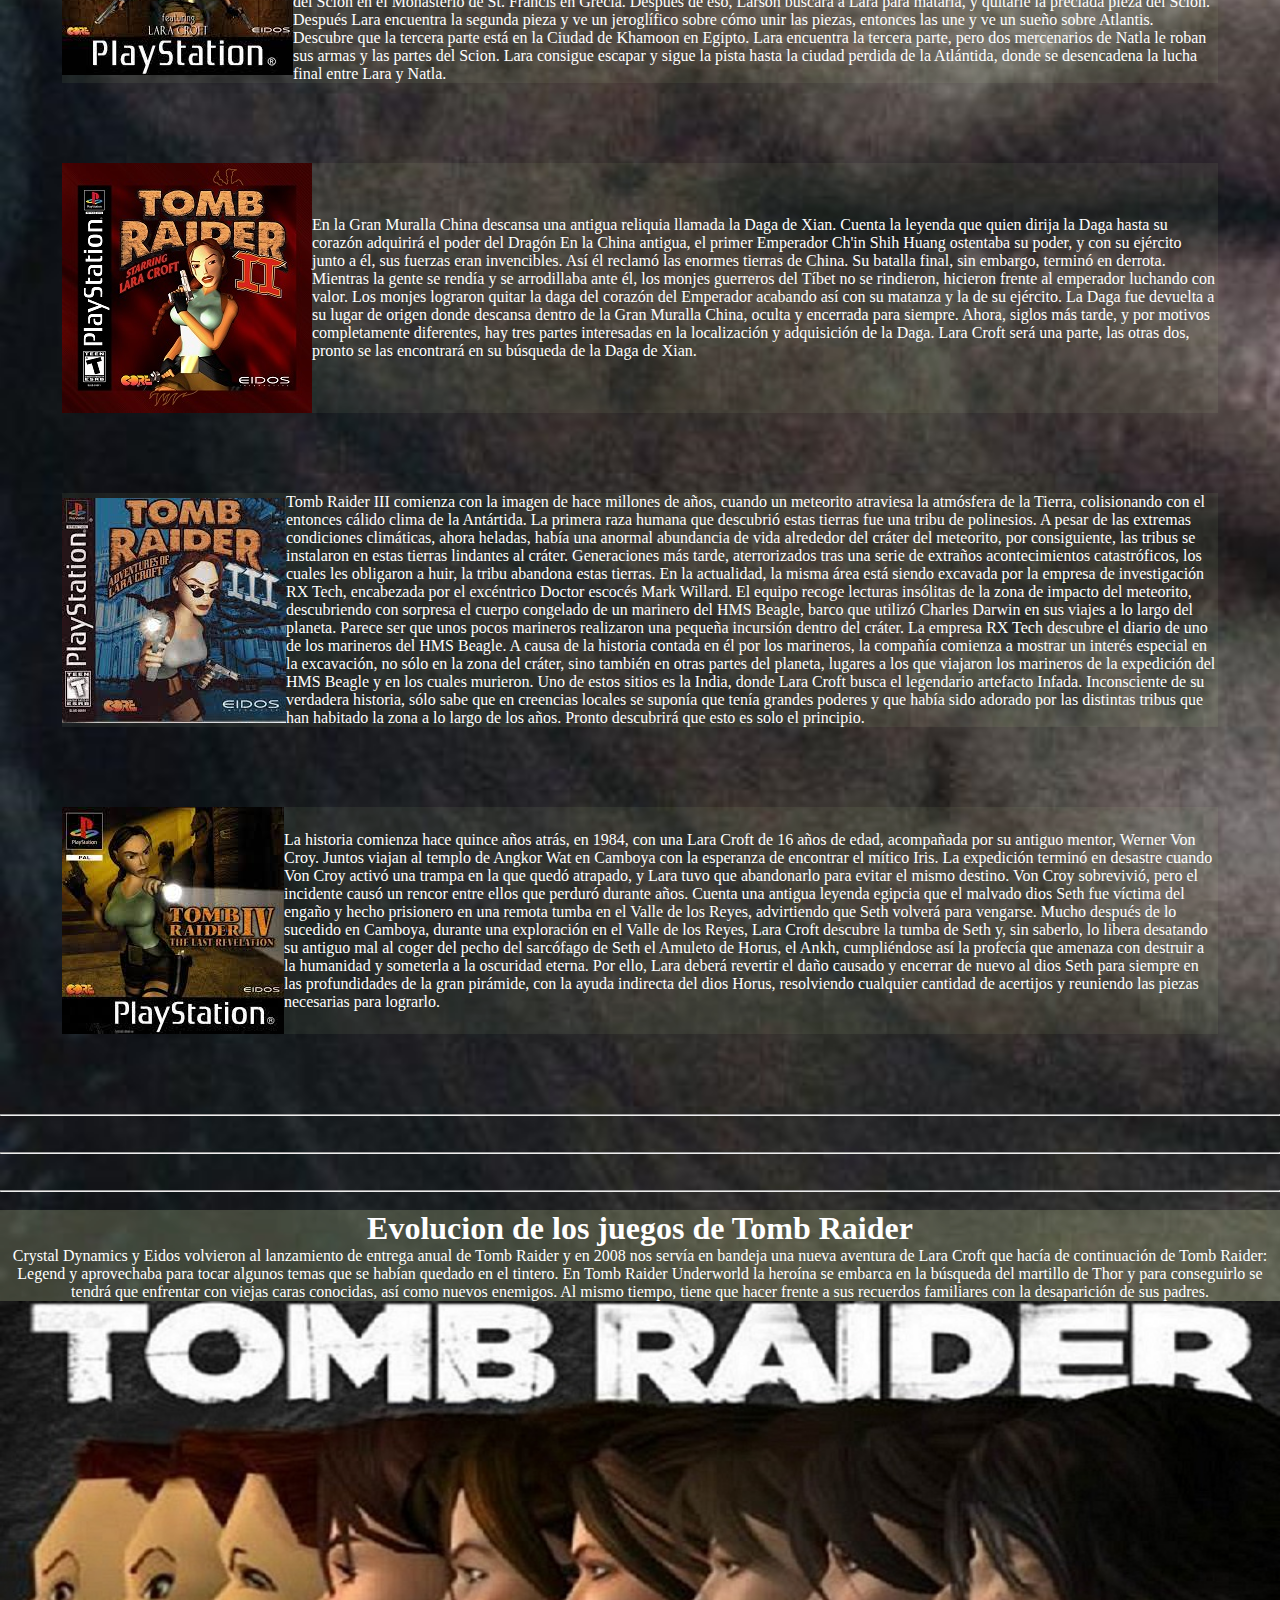
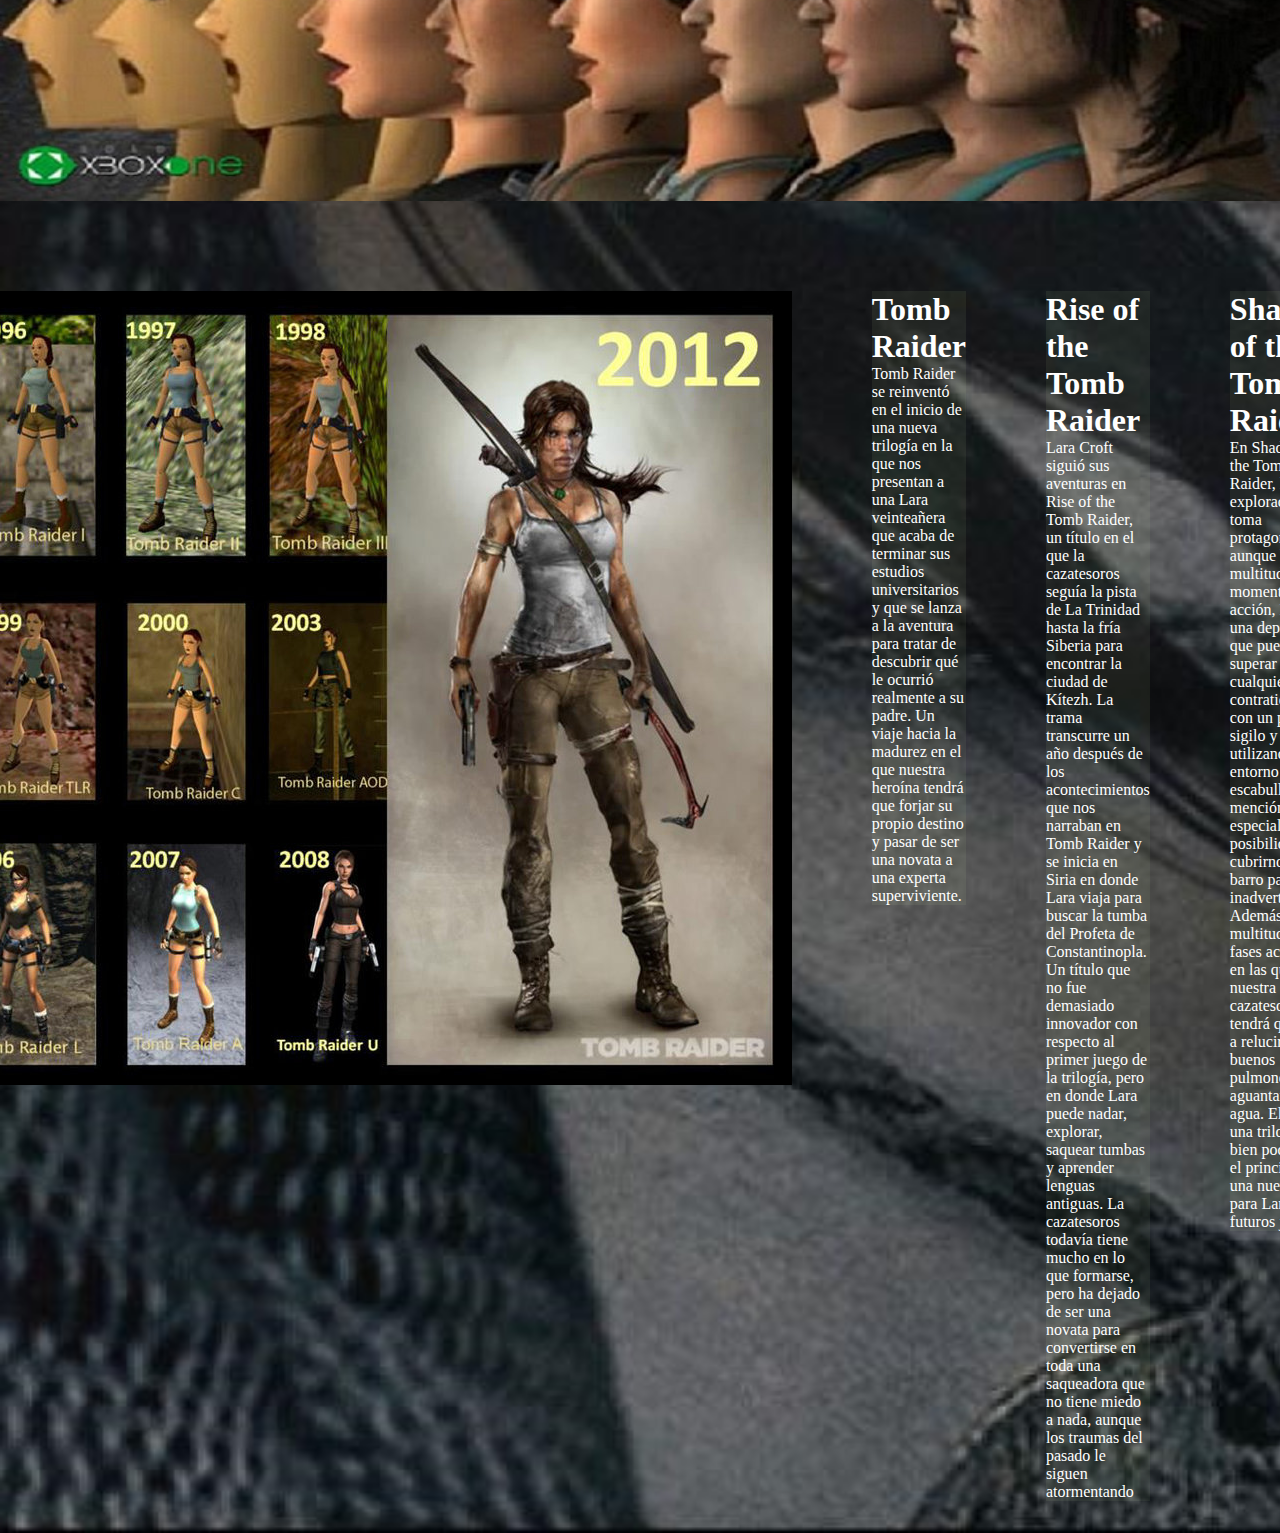
<file: pages/TombRaider.html>
<!DOCTYPE html>
<html lang="en">
<head>
    <meta charset="UTF-8">
    <meta name="viewport" content="width=device-width, initial-scale=1.0">
    <title>Tom Raider</title>
    <link rel="stylesheet" href="../sass/main.css">
    <meta name="description" content="Pagina web con contenido acerca de Tomb Raider">
    <meta name="keywords" content="Tomb Raider, videojuegos, consola, historia, PlayStation">
    <link rel="shortcut icon" href="../img/Icono Tomb Raider.jpg" type="image/x-icon">
    <link href="https://cdn.jsdelivr.net/npm/bootstrap@5.3.0/dist/css/bootstrap.min.css" rel="stylesheet" integrity="sha384-9ndCyUaIbzAi2FUVXJi0CjmCapSmO7SnpJef0486qhLnuZ2cdeRhO02iuK6FUUVM" crossorigin="anonymous">
</head>
<body class="TomRaider">
    <header class="container-fluid">
        <nav class="navbar navbar-expand-lg bg-body-tertiary">
            <div class="container-fluid">
                <img src="../img/Icono Tomb Raider.jpg" alt="bootstrap" width="25" height="25">
              <a class="navbar-brand" href="#">Tomb Raider</a>
              <button class="navbar-toggler" type="button" data-bs-toggle="collapse" data-bs-target="#navbarSupportedContent" aria-controls="navbarSupportedContent" aria-expanded="false" aria-label="Toggle navigation">
                <span class="navbar-toggler-icon"></span>
              </button>
              <div class="collapse navbar-collapse" id="navbarSupportedContent">
                <ul class="navbar-nav me-auto mb-2 mb-lg-0">
                  <li class="nav-item">
                    <a class="nav-link active" aria-current="page" href="./CrashBandicoot.html">Crash Bandicoot</a>
                  </li>
                  <li class="nav-item">
                    <a class="nav-link" href="./digimonword.html">Digimon Word</a>
                  </li>
                  <li class="nav-item">
                    <a class="nav-link" href="./SpyroTheDragón.html">Spyro The Dragón</a>
                  </li> 
                  <li class="nav-item">
                    <a class="nav-link" href="../index.html">Ir al Inicio</a>
                  </li> 
                  
                </ul>
                <span class="navbar-text">
                    <ul class="navbar-nav ms-auto mb-2 mb-lg-0">
                        <li class="nav-item">
                            <a class="nav-link active" aria-current="page" href="./Iniciar Sesion.html">Iniciar Sesion</a>
                          </li>
                          <li class="nav-item">
                            <a class="nav-link" href="./Registrarse.html">Registrarse</a>
                          </li>  
                    </ul>
                  </span>
                <form class="d-flex" role="search">
                  <input class="form-control me-2" type="search" placeholder="Buscar" aria-label="Search">
                  <button class="btn btn-outline-success" type="submit">Buscar</button>
                </form>
              </div>
            </div>
          </nav>
        </header>

        <br>

        <main>
            <div>
                <div>
                    <img src="../img/167265.jpg" alt="" class="portada">
                </div>
                <br>
                <div>
                    <h1 class="textos">Tomb Raider</h1>
                    <br>
                    <h2 class="textos">Tomb Raider es un videojuego de aventura de acción y plataformas, uno de los primeros en 3D aparecidos para la generación de 32 bits, desarrollado por Core Design y distribuido por Eidos Interactive. Es el primer juego de la serie Tomb Raider y narra las aventuras de Lara Croft, una arqueóloga británica en busca de tesoros y reliquias del mundo antiguo al más puro estilo de Indiana Jones. Tomb Raider salió a la venta en noviembre de 1996 para Sega Saturn, y un mes después salió para PC CD-ROM y PlayStation.</h2>
                </div>


                <br><hr><br>

                <div id="carouselExampleAutoplaying" class="carousel slide" data-bs-ride="carousel">
                    <div class="carousel-inner">
                      <div class="carousel-item active">
                        <img src="../img/carrusel (1).jpg" class="d-block w-100" alt="">
                      </div>
                      <div class="carousel-item">
                        <img src="../img/carrusel (2).jpg" class="d-block w-100" alt="...">
                      </div>
                      <div class="carousel-item">
                        <img src="../img/carrusel (3).jpg" class="d-block w-100" alt="...">
                      </div>
                      <div class="carousel-item">
                        <img src="../img/carrusel (4).jpg" class="d-block w-100" alt="...">
                      </div>
                    </div>
                    <button class="carousel-control-prev" type="button" data-bs-target="#carouselExampleAutoplaying" data-bs-slide="prev">
                      <span class="carousel-control-prev-icon" aria-hidden="true"></span>
                      <span class="visually-hidden">Anterior</span>
                    </button>
                    <button class="carousel-control-next" type="button" data-bs-target="#carouselExampleAutoplaying" data-bs-slide="next">
                      <span class="carousel-control-next-icon" aria-hidden="true"></span>
                      <span class="visually-hidden">Siguiente</span>
                    </button>
                </div>

                <br><hr><br>

                <div class="imagenes">
                    <div class="imagenestomb">
                        <img src="../img/Tom Raider 1.jpg" alt="">
                        <p>La historia empieza con la detonación nuclear de un artefacto no identificado en Los Álamos, Nuevo México. De la explosión se desprendió una pieza del artefacto dividiéndose en tres partes. En Calcuta, capital del estado indio de Bengala Occidental, un desconocido llamado Larson, desde su suite en el Hotel Imperial, envía un mensaje para concertar una cita con la célebre arqueóloga británica Lara Croft. Durante esa cita, Jacqueline Natla, Presidenta de Natla Tecnologies, se entrevista por videoconferencia con Lara para ofrecerle la oportunidad de recuperar un antiguo artefacto llamado el Scion, Lara acepta el trabajo. Su primera misión comienza en Perú. Lara se adentra en la mítica "Ciudad de Vilcabamba", una antigua ciudad Inca, para encontrar la primera pieza del Scion, localizada en la tumba de Qualopec; un Dios del continente perdido, La Atlántida, cuya tumba se encuentra en la misma ciudad. Pero Lara pronto descubre que todo ha sido una trampa de Natla y que una vez que encuentre los artefactos, ésta decidirá matarla. Larson le dice a Lara que Natla ha enviado a Pierre para encontrar las otras dos piezas del Scion en el Monasterio de St. Francis en Grecia. Después de eso, Larson buscará a Lara para matarla, y quitarle la preciada pieza del Scion. Después Lara encuentra la segunda pieza y ve un jeroglífico sobre cómo unir las piezas, entonces las une y ve un sueño sobre Atlantis. Descubre que la tercera parte está en la Ciudad de Khamoon en Egipto. Lara encuentra la tercera parte, pero dos mercenarios de Natla le roban sus armas y las partes del Scion. Lara consigue escapar y sigue la pista hasta la ciudad perdida de la Atlántida, donde se desencadena la lucha final entre Lara y Natla.</p>
                    </div>
                    <div class="imagenestomb">
                        <img src="../img/Tom Raider 2.jpg" alt="">
                        <p>En la Gran Muralla China descansa una antigua reliquia llamada la Daga de Xian. Cuenta la leyenda que quien dirija la Daga hasta su corazón adquirirá el poder del Dragón En la China antigua, el primer Emperador Ch'in Shih Huang ostentaba su poder, y con su ejército junto a él, sus fuerzas eran invencibles. Así él reclamó las enormes tierras de China. Su batalla final, sin embargo, terminó en derrota. Mientras la gente se rendía y se arrodillaba ante él, los monjes guerreros del Tíbet no se rindieron, hicieron frente al emperador luchando con valor. Los monjes lograron quitar la daga del corazón del Emperador acabando así con su matanza y la de su ejército. La Daga fue devuelta a su lugar de origen donde descansa dentro de la Gran Muralla China, oculta y encerrada para siempre. Ahora, siglos más tarde, y por motivos completamente diferentes, hay tres partes interesadas en la localización y adquisición de la Daga. Lara Croft será una parte, las otras dos, pronto se las encontrará en su búsqueda de la Daga de Xian.</p>
                    </div>
                    <div class="imagenestomb">
                        <img src="../img/Tom Raider 3.jpg" alt="">
                        <p>Tomb Raider III comienza con la imagen de hace millones de años, cuando un meteorito atraviesa la atmósfera de la Tierra, colisionando con el entonces cálido clima de la Antártida. La primera raza humana que descubrió estas tierras fue una tribu de polinesios. A pesar de las extremas condiciones climáticas, ahora heladas, había una anormal abundancia de vida alrededor del cráter del meteorito, por consiguiente, las tribus se instalaron en estas tierras lindantes al cráter. Generaciones más tarde, aterrorizados tras una serie de extraños acontecimientos catastróficos, los cuales les obligaron a huir, la tribu abandona estas tierras. En la actualidad, la misma área está siendo excavada por la empresa de investigación RX Tech, encabezada por el excéntrico Doctor escocés Mark Willard. El equipo recoge lecturas insólitas de la zona de impacto del meteorito, descubriendo con sorpresa el cuerpo congelado de un marinero del HMS Beagle, barco que utilizó Charles Darwin en sus viajes a lo largo del planeta. Parece ser que unos pocos marineros realizaron una pequeña incursión dentro del cráter. La empresa RX Tech descubre el diario de uno de los marineros del HMS Beagle. A causa de la historia contada en él por los marineros, la compañía comienza a mostrar un interés especial en la excavación, no sólo en la zona del cráter, sino también en otras partes del planeta, lugares a los que viajaron los marineros de la expedición del HMS Beagle y en los cuales murieron. Uno de estos sitios es la India, donde Lara Croft busca el legendario artefacto Infada. Inconsciente de su verdadera historia, sólo sabe que en creencias locales se suponía que tenía grandes poderes y que había sido adorado por las distintas tribus que han habitado la zona a lo largo de los años. Pronto descubrirá que esto es solo el principio.</p>
                    </div>
                    <div class="imagenestomb">
                        <img src="../img/Tom Raider 4.jpg" alt="">
                        <p>La historia comienza hace quince años atrás, en 1984, con una Lara Croft de 16 años de edad, acompañada por su antiguo mentor, Werner Von Croy. Juntos viajan al templo de Angkor Wat en Camboya con la esperanza de encontrar el mítico Iris. La expedición terminó en desastre cuando Von Croy activó una trampa en la que quedó atrapado, y Lara tuvo que abandonarlo para evitar el mismo destino. Von Croy sobrevivió, pero el incidente causó un rencor entre ellos que perduró durante años. Cuenta una antigua leyenda egipcia que el malvado dios Seth fue víctima del engaño y hecho prisionero en una remota tumba en el Valle de los Reyes, advirtiendo que Seth volverá para vengarse. Mucho después de lo sucedido en Camboya, durante una exploración en el Valle de los Reyes, Lara Croft descubre la tumba de Seth y, sin saberlo, lo libera desatando su antiguo mal al coger del pecho del sarcófago de Seth el Amuleto de Horus, el Ankh, cumpliéndose así la profecía que amenaza con destruir a la humanidad y someterla a la oscuridad eterna. Por ello, Lara deberá revertir el daño causado y encerrar de nuevo al dios Seth para siempre en las profundidades de la gran pirámide, con la ayuda indirecta del dios Horus, resolviendo cualquier cantidad de acertijos y reuniendo las piezas necesarias para lograrlo.</p>
                    </div>
                </div>
            </div>


                <br><hr><br>
                <br><hr><br>
                <br><hr><br>


            <div>
                <div class="textos">
                    <h1>Evolucion de los juegos de Tomb Raider</h1>
                    <p>Crystal Dynamics y Eidos volvieron al lanzamiento de entrega anual de Tomb Raider y en 2008 nos servía en bandeja una nueva aventura de Lara Croft que hacía de continuación de Tomb Raider: Legend y aprovechaba para tocar algunos temas que se habían quedado en el tintero. En Tomb Raider Underworld la heroína se embarca en la búsqueda del martillo de Thor y para conseguirlo se tendrá que enfrentar con viejas caras conocidas, así como nuevos enemigos. Al mismo tiempo, tiene que hacer frente a sus recuerdos familiares con la desaparición de sus padres.</p>
                </div>
            </div>
            <div>
              <img src="../img/portada2.jpg" alt="" class="portada">
            </div>

            <br>
            <br>
            <br>

            <div class="direccion">
                    <div class="tomb0">
                      <img src="../img/Evolucion.jpg" alt="">
                   </div>
                    <div class="tomb1">
                        <h1>Tomb Raider</h1>
                        <p>Tomb Raider se reinventó en el inicio de una nueva trilogía en la que nos presentan a una Lara veinteañera que acaba de terminar sus estudios universitarios y que se lanza a la aventura para tratar de descubrir qué le ocurrió realmente a su padre. Un viaje hacia la madurez en el que nuestra heroína tendrá que forjar su propio destino y pasar de ser una novata a una experta superviviente.</p>
                    </div>
                    <div class="tomb2">
                        <h1>Rise of the Tomb Raider</h1>
                        <p>Lara Croft siguió sus aventuras en Rise of the Tomb Raider, un título en el que la cazatesoros seguía la pista de La Trinidad hasta la fría Siberia para encontrar la ciudad de Kítezh. La trama transcurre un año después de los acontecimientos que nos narraban en Tomb Raider y se inicia en Siria en donde Lara viaja para buscar la tumba del Profeta de Constantinopla. Un título que no fue demasiado innovador con respecto al primer juego de la trilogía, pero en donde Lara puede nadar, explorar, saquear tumbas y aprender lenguas antiguas. La cazatesoros todavía tiene mucho en lo que formarse, pero ha dejado de ser una novata para convertirse en toda una saqueadora que no tiene miedo a nada, aunque los traumas del pasado le siguen atormentando</p>
                    </div>
                    <div class="tomb3">
                        <h1>Shadow of the Tomb Raider</h1>
                        <p>En Shadow of the Tomb Raider, la exploración toma protagonismo y, aunque hay multitud de momentos de acción, Lara es una depredadora que puede superar cualquier contratiempo con un poco de sigilo y utilizando su entorno para escabullirse, mención especial a la posibilidad de cubrirnos de barro para pasar inadvertidos. Además, hay multitud de fases acuáticas en las que nuestra cazatesoros tendrá que sacar a relucir sus buenos pulmones para aguantar bajo el agua. El final de una trilogía que bien podría ser el principio de una nueva era para Lara en futuros juegos.</p>
                    </div>
                </div>
            </div>
        </main>

    

    <script src="https://cdn.jsdelivr.net/npm/bootstrap@5.3.0/dist/js/bootstrap.bundle.min.js" integrity="sha384-geWF76RCwLtnZ8qwWowPQNguL3RmwHVBC9FhGdlKrxdiJJigb/j/68SIy3Te4Bkz" crossorigin="anonymous"></script>
</body>
</html>
</file>
<file: sass/main.css>
.img {
  background-image: url(../img/1124772.jpg);
  background-repeat: no-repeat;
  background-size: cover;
  color: black;
}

.index {
  color: red;
  text-align: center;
}

.parrafo {
  color: rgb(65, 19, 19);
  background-color: rgba(150, 192, 183, 0.15);
  text-align: center;
}

.centrar {
  display: flex;
  justify-content: space-around;
  flex-wrap: wrap;
}

.fotosindex {
  width: 250px;
  height: 250px;
  gap: end;
}

* {
  box-sizing: border-box;
  margin: 0;
  padding: 0;
}

body {
  max-width: 100vw;
  min-height: 100vh;
}

.digimon {
  background-image: url(../img/Fondo\ Digimon.jpg);
  background-repeat: no-repeat;
  background-size: cover;
  color: black;
}

.titulo {
  color: #eff6e0;
  background-color: rgba(21, 30, 63, 0.45);
  text-align: center;
}

.paginadigimon {
  padding: 20px;
  display: grid;
  grid-gap: 20px;
  grid-template-columns: minmax(200px, auto);
  grid-template-rows: minmax(200px, auto);
  justify-items: right;
  grid-template-areas: "digiizquierda1" "digiizquieda1" "digiderecha1" "digiderecha1" "digiizquierda2" "digiizquierda2" "digiderecha2" "digiderecha2";
}

.digiizquierda1 {
  margin: 2rem;
  color: white;
  background-color: rgba(21, 30, 63, 0.65);
  display: flex;
  align-items: center;
  justify-content: left;
  grid-area: digiizquierda1;
  text-align: left;
}

.digiderecha1 {
  margin: 2rem;
  color: white;
  background-color: rgba(21, 30, 63, 0.65);
  display: flex;
  align-items: center;
  justify-content: center;
  grid-area: digiderecha1;
}

.digiizquierda2 {
  margin: 2rem;
  color: white;
  background-color: rgba(21, 30, 63, 0.65);
  display: flex;
  align-items: center;
  justify-content: center;
  grid-area: digiizquierda2;
  text-align: left;
}

.digiderecha2 {
  margin: 2rem;
  color: white;
  background-color: rgba(21, 30, 63, 0.65);
  display: flex;
  align-items: center;
  justify-content: center;
  grid-area: digiderecha2;
}

.fotos {
  width: 250px;
  height: 250px;
}

.registro {
  background: black;
  background-image: url(../img/fondops.jpg);
}

.Crash {
  background-image: url(../img/1366_2000.webp);
  background-repeat: no-repeat;
  background-size: cover;
  color: black;
}

.titulocrash {
  color: white;
  background-color: rgba(0, 0, 0, 0.26);
  text-align: center;
}

.paginacrash {
  display: grid;
  grid-template-columns: repeat(3, 1fr);
  grid-template-rows: repeat(3, 1fr);
  gap: 1rem;
}

.foto1 {
  margin: 2rem;
  color: white;
  background-color: rgba(0, 0, 0, 0.26);
  display: flex;
  grid-column: 1/4;
  grid-row: 1/1;
  align-items: center;
  text-align: center;
}

.foto2 {
  margin: 2rem;
  color: white;
  background-color: rgba(0, 0, 0, 0.26);
  display: flex;
  flex-direction: column;
  grid-column: 1/2;
  grid-row: 2/4;
  align-items: center;
  text-align: center;
}

.foto3 {
  margin: 2rem;
  color: white;
  background-color: rgba(0, 0, 0, 0.26);
  display: flex;
  flex-direction: column;
  grid-column: 2/2;
  grid-row: 2/4;
  align-items: center;
  text-align: center;
}

.foto4 {
  margin: 2rem;
  color: white;
  background-color: rgba(0, 0, 0, 0.26);
  display: flex;
  flex-direction: column;
  grid-column: 3/4;
  grid-row: 2/4;
  align-items: center;
  text-align: center;
}

.fotos {
  width: 250px;
  height: 250px;
}

.slide {
  margin-top: 10px;
}
.slide img {
  height: 65vh;
}

.Spyro {
  background-image: url(../img/spyro-reignited-trilogy-201845174836_5.jpg.webp);
  background-repeat: no-repeat;
  background-size: cover;
  color: black;
}
.Spyro .titulospyro {
  color: #292E1E;
  background-color: rgba(137, 43, 226, 0.185);
  text-align: center;
}
.Spyro .imagenesspyro {
  display: grid;
  grid-template-rows: repeat(2, 1fr);
  gap: 1rem;
}
.Spyro .imagenesspyro .descripcion1 {
  margin: 2rem;
  color: white;
  background-color: rgba(238, 130, 238, 0.295);
  border-radius: 12px;
  display: flex;
  align-items: center;
  text-align: center;
}
.Spyro .imagenesspyro .descripcion2 {
  margin: 2rem;
  color: white;
  background-color: rgba(238, 130, 238, 0.295);
  border-radius: 12px;
  display: flex;
  flex-direction: row-reverse;
  align-items: center;
  text-align: center;
}
.Spyro .imagenesspyro .descripcion3 {
  margin: 2rem;
  color: white;
  background-color: rgba(238, 130, 238, 0.295);
  border-radius: 12px;
  align-items: center;
  text-align: center;
}
.Spyro .posiciongif {
  display: flex;
  flex-direction: row;
  gap: 2rem;
  justify-content: space-around;
}

.TomRaider {
  background-image: url(../img/fondotr.jpg);
  background-repeat: no-repeat;
  background-size: cover;
  color: white;
}

.portada {
  width: 100%;
  height: 500px;
}

.textos {
  color: white;
  background-color: rgba(231, 248, 178, 0.2196078431);
  text-align: center;
}

.slide {
  margin-top: 10px;
}

.slide img {
  height: 55vh;
}

.imagenes {
  padding: 30px;
  display: grid;
  gap: 1rem;
}
.imagenes .imagenestomb {
  margin: 2rem;
  color: white;
  background-color: rgba(231, 248, 178, 0.0666666667);
  display: flex;
  align-items: center;
  text-align: inherit;
}

.direccion {
  display: grid;
  grid-template-columns: repeat(4, 1fr);
  gap: 1rem;
  justify-content: center;
  align-items: flex-start;
}
.direccion .tomb0 {
  margin: 2rem;
  color: white;
  display: flex;
  flex-direction: column;
}
.direccion .tomb1 {
  margin: 2rem;
  color: white;
  background-color: rgba(231, 248, 178, 0.0666666667);
  display: flex;
  flex-direction: column;
  align-items: center;
  text-align: inherit;
}
.direccion .tomb2 {
  margin: 2rem;
  color: white;
  background-color: rgba(231, 248, 178, 0.0666666667);
  display: flex;
  flex-direction: column;
  align-items: center;
  text-align: inherit;
}
.direccion .tomb3 {
  margin: 2rem;
  color: white;
  background-color: rgba(231, 248, 178, 0.0666666667);
  display: flex;
  flex-direction: column;
  align-items: center;
  text-align: inherit;
}/*# sourceMappingURL=main.css.map */
</file>
